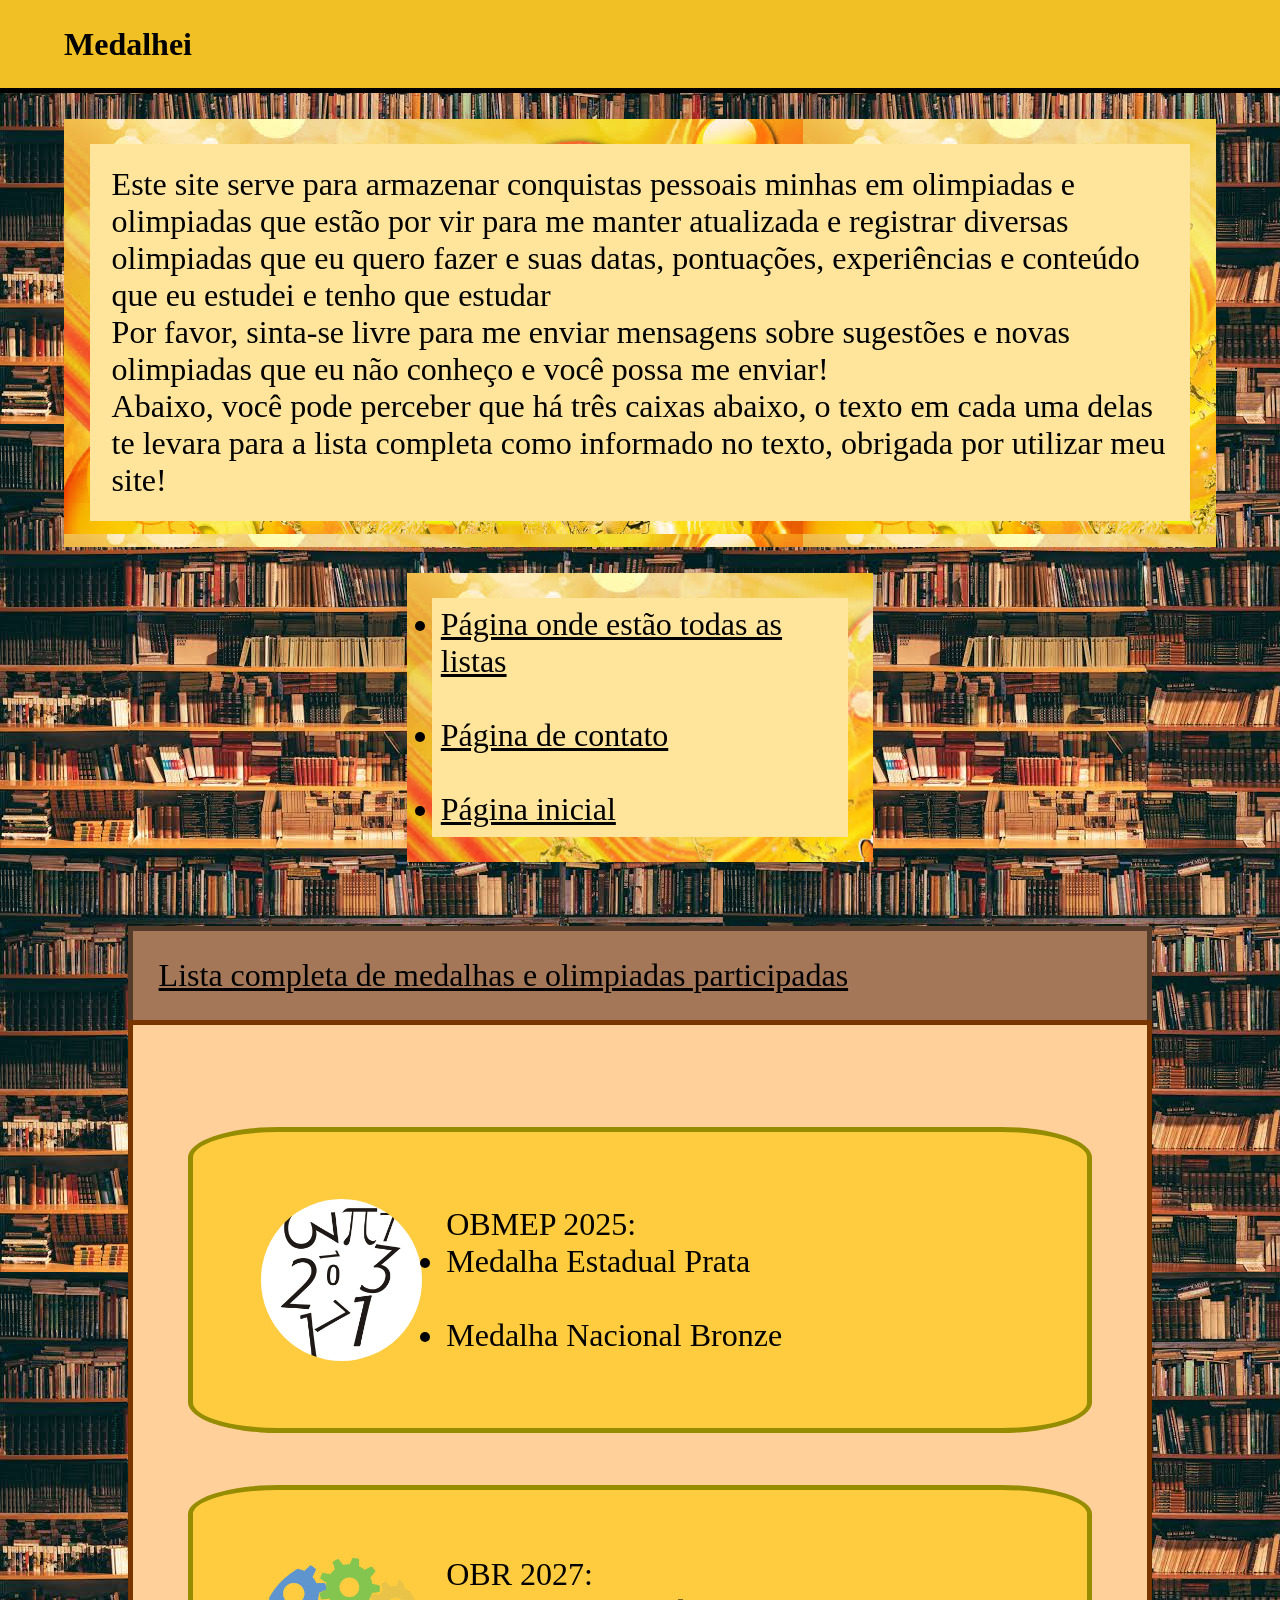
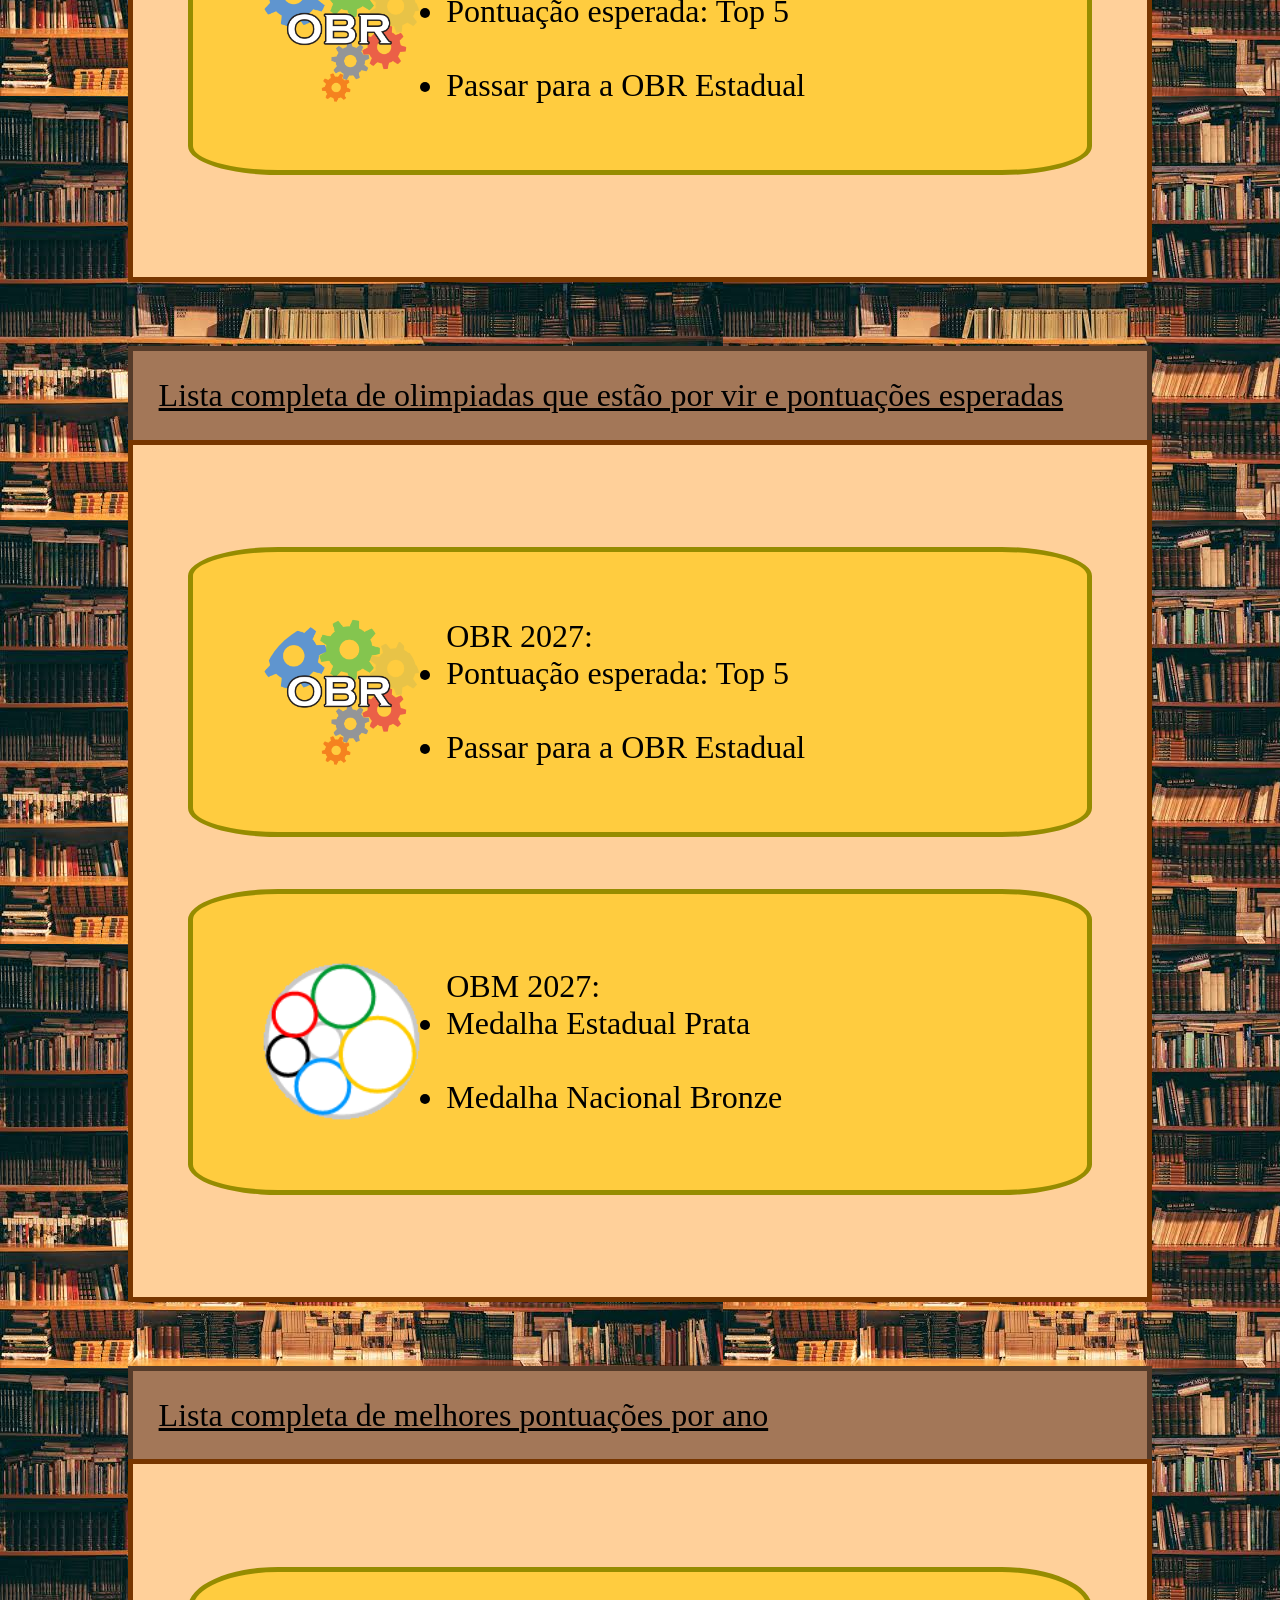
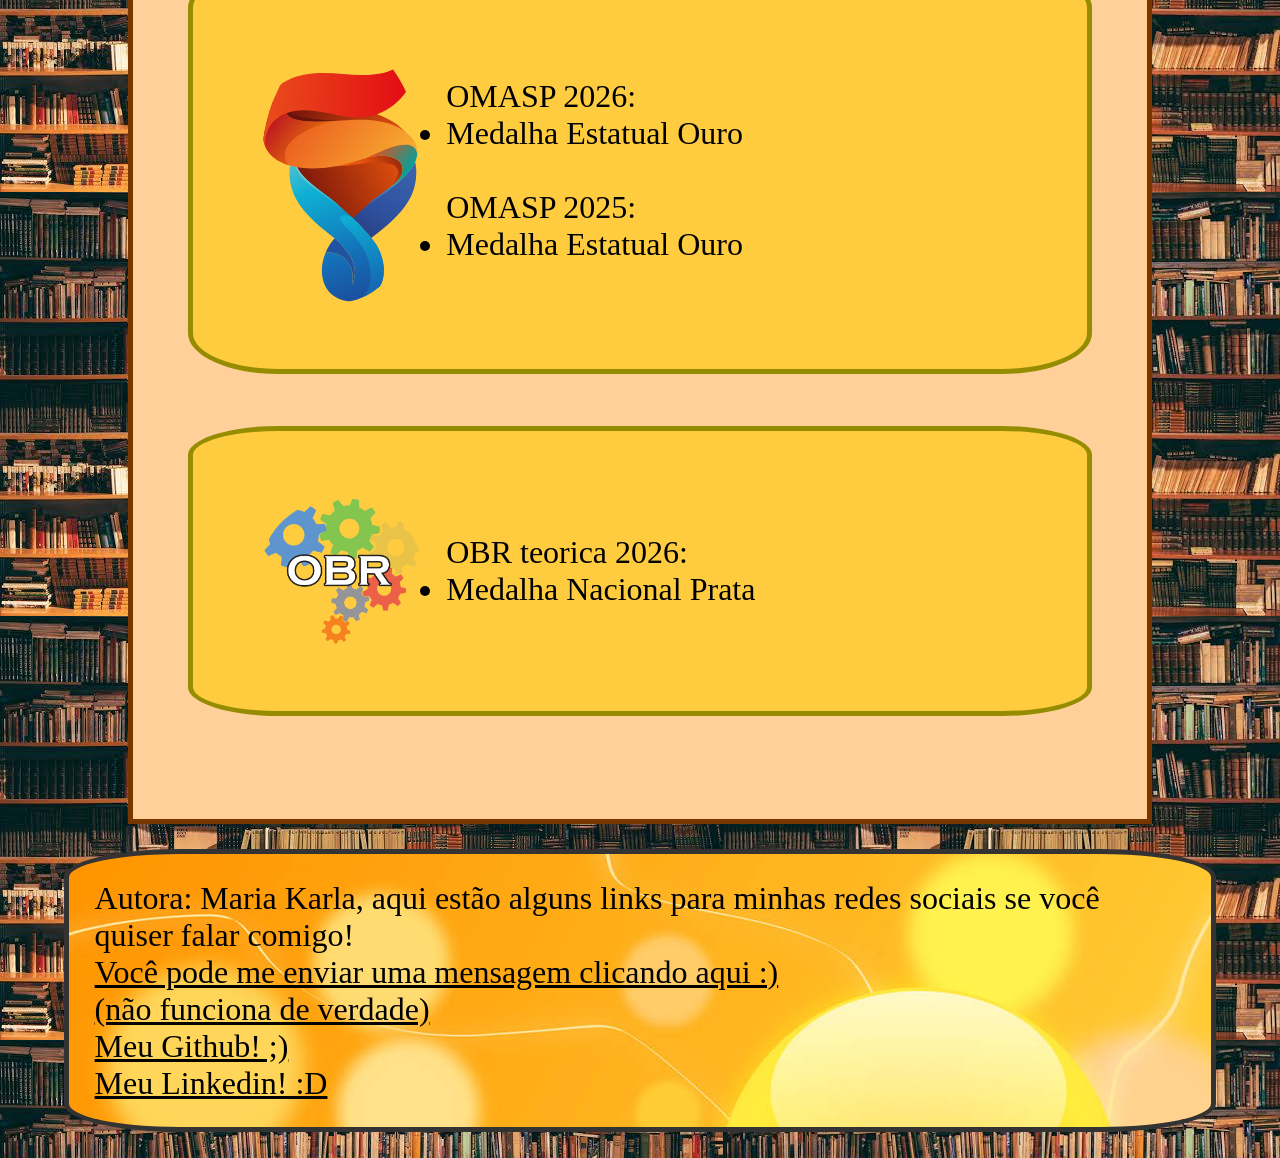
<file: index.html>
<!DOCTYPE html>
<html>
    <head>
        <meta charset="UTF-8">
        <meta name="viewport" content="width=device-width, initial-scale=1.0">
        <title>Medalhei</title>
        <link rel="stylesheet" href="style.css">
    </head>

    <body>

        <header>
            <h1 class="textos">
                Medalhei
            </h1>
        </header>


        <main>
            <div class="centralizar">
                <div class="bloco-main-text-tras">
                    <div class="bloco-main-text-frente">
                        <div class="main-texto">
                            <p>Este site serve para armazenar conquistas pessoais minhas em olimpiadas e olimpiadas que estão por vir para me manter atualizada e registrar diversas olimpiadas que eu quero fazer e suas datas, pontuações, experiências e conteúdo que eu estudei e tenho que estudar
                            <br>
                            Por favor, sinta-se livre para me enviar mensagens sobre sugestões e novas olimpiadas que eu não conheço e você possa me enviar!
                            <br>
                            Abaixo, você pode perceber que há três caixas abaixo, o texto em cada uma delas te levara para a lista completa como informado no texto, obrigada por utilizar meu site!</p>
                        </div>
                    </div>
                </div>
            </div>
        </main>

        <nav>
            <div class="centralizar">
                <div class="bloco-main-text-tras">
                    <div class="bloco-main-text-frente">
                        <div class="textos">
                            <ul>
                                <li><a href="about.html">Página onde estão todas as listas</a></li><br>
                                <li><a href="contact.html">Página de contato</a> </li><br>
                                <li><a href="index.html">Página inicial</a></li>
                            </ul>
                        </div>
                    </div>
                </div>
            </div>
        </nav>

        <div class="caixa-olimpiada-topo">
            <div class="textos">
                <a href="about.html#Participadas">Lista completa de medalhas e olimpiadas participadas</a>
            </div>
        </div>

        <div class="caixa-olimpiadas-baixo">
            <div class="olimpiadas">
                <img src="images/OBMEP.png" class="foto-olimpiada" alt="Logo Olimpiada OBMEP">
                <div class="textos">
                    OBMEP 2025:
                    <ul>
                        <li> Medalha Estadual Prata</li>
                        <br>
                        <li> Medalha Nacional Bronze </li>
                    </ul>
                </div>
            </div>

            <div class="olimpiadas">
                <img src="images/OBR.png" class="foto-olimpiada" alt="Logo Olimpiada OBR">
                <div class="textos">
                    OBR 2027:
                    <ul>
                        <li> Pontuação esperada: Top 5</li>
                        <br>
                        <li> Passar para a OBR Estadual</li>
                    </ul>
                </div>
            </div>
        </div>

        <div class="caixa-olimpiada-topo">
            <div class="textos">
                <a href=about.html#Vao-vir>Lista completa de olimpiadas que estão por vir e pontuações esperadas</a>
            </div>
        </div>

        <div class="caixa-olimpiadas-baixo">
            <div class="olimpiadas">
                <img src="images/OBR.png" class="foto-olimpiada" alt="Logo Olimpiada OBR">
                <div class="textos">
                    OBR 2027:
                    <ul>
                        <li> Pontuação esperada: Top 5</li>
                        <br>
                        <li> Passar para a OBR Estadual</li>
                    </ul>
                </div>
            </div>

            <div class="olimpiadas">
                <img src="images/OBM.png" class="foto-olimpiada" alt="Logo Olimpiada OBM">
                <div class="textos">
                    OBM 2027:
                    <ul>
                        <li> Medalha Estadual Prata</li>
                        <br>
                        <li> Medalha Nacional Bronze </li>
                    </ul>
                </div>
            </div>
        </div>

        <div class="caixa-olimpiada-topo">
            <div class="textos">
                <a href="about.html#Pontuacao">Lista completa de melhores pontuações por ano</a>
            </div>
        </div>

        <div class="caixa-olimpiadas-baixo">
            <div class="olimpiadas">
                <img src="images/OMASP-OLISP.svg" class="foto-olimpiada" alt="Logo Olimpiada OMASP">
                <div class="textos">
                    OMASP 2026:
                    <ul>
                        <li> Medalha Estatual Ouro </li>
                    </ul>

                    <br>

                    OMASP 2025:
                    <ul>
                        <li> Medalha Estatual Ouro </li>
                    </ul>
                </div>
            </div>

            <div class="olimpiadas">
                <img src="images/OBR.png" class="foto-olimpiada" alt="Logo Olimpiada OBR">
                <div class="textos">
                    OBR teorica 2026:

                    <ul>
                        <li> Medalha Nacional Prata </li>
                    </ul>
                </div>
            </div>
        </div>

        <footer>
            <div class="textos">
                <p>Autora: Maria Karla, aqui estão alguns links para minhas redes sociais se você quiser falar comigo!</p>
                <a href="contact.html">Você pode me enviar uma mensagem clicando aqui :)<br> (não funciona de verdade)</a><br>
                <a href="https://github.com/mkmontesino-glitch">Meu Github! ;)</a><br>
                <a href="https://www.linkedin.com/in/maria-karla-montesino-negrin-944066439/">Meu Linkedin! :D</a>
            </div>
        </footer>
    </body>

</html>
</file>
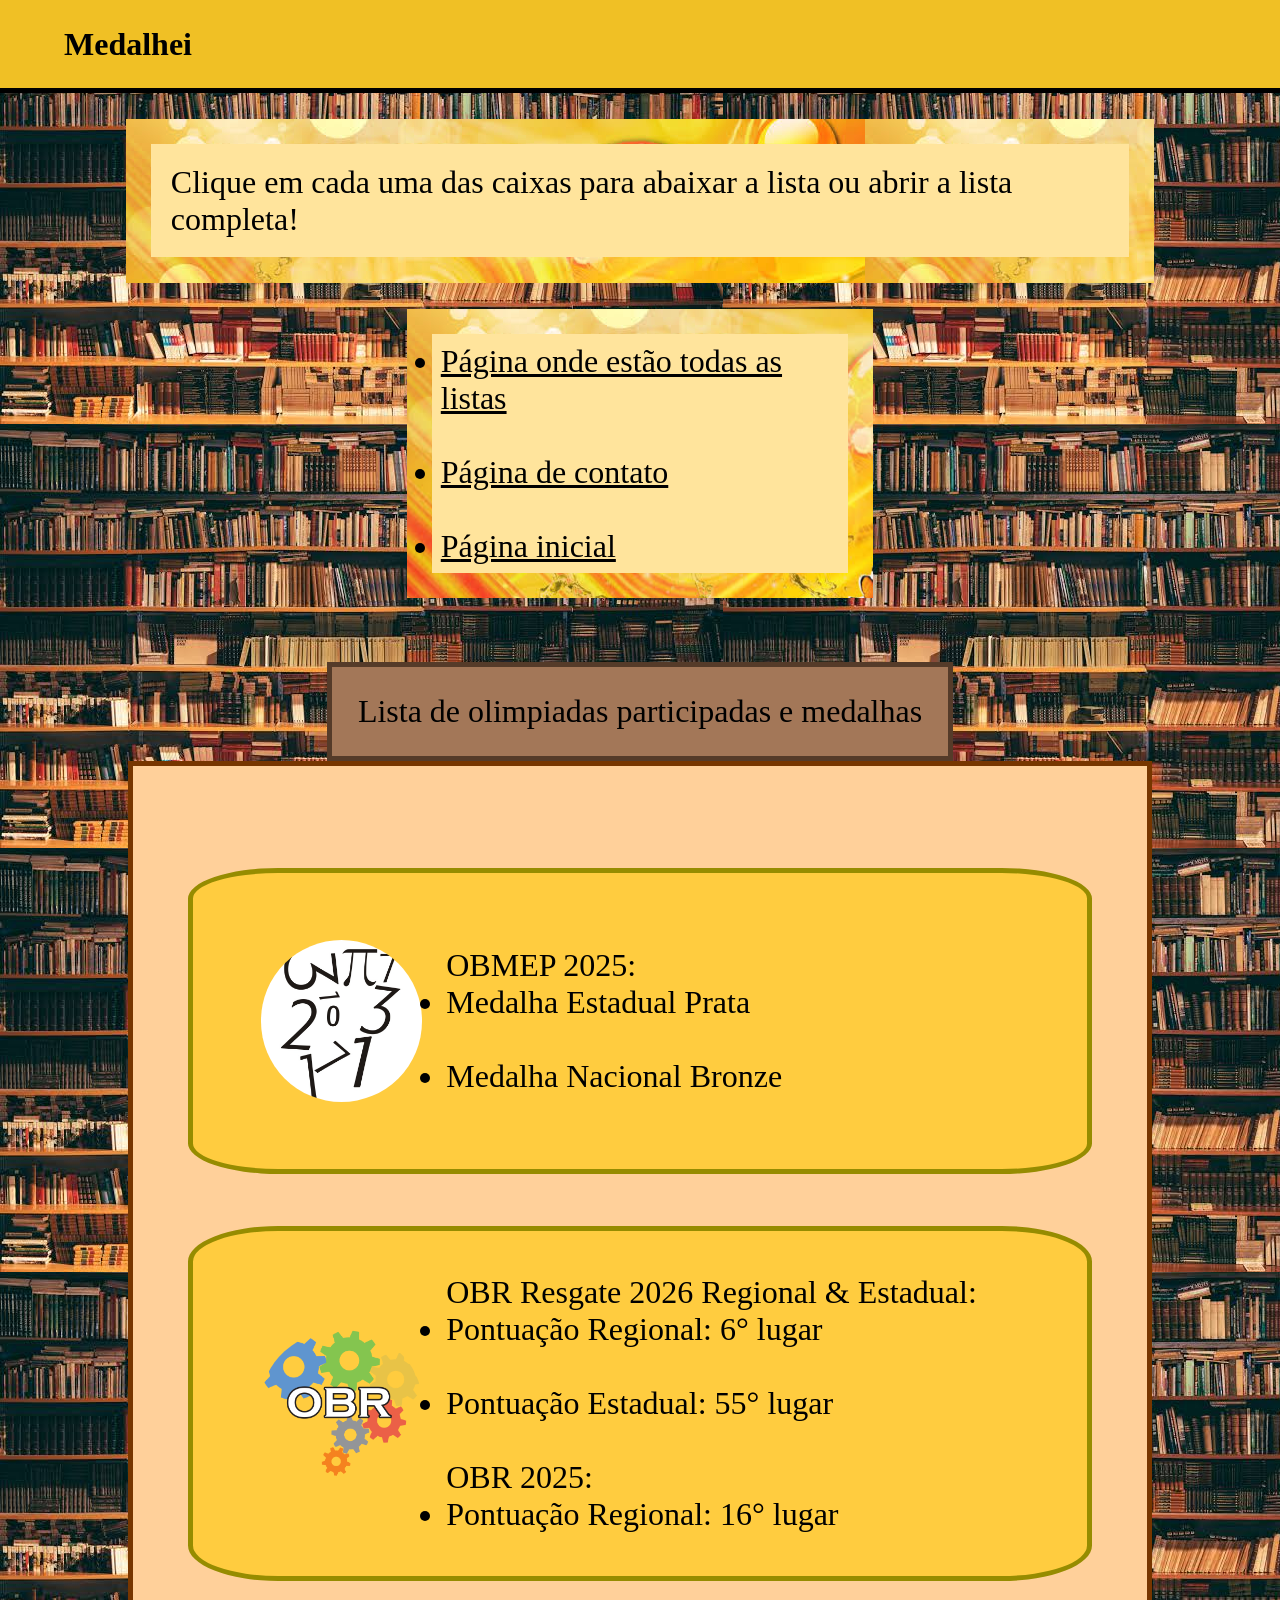
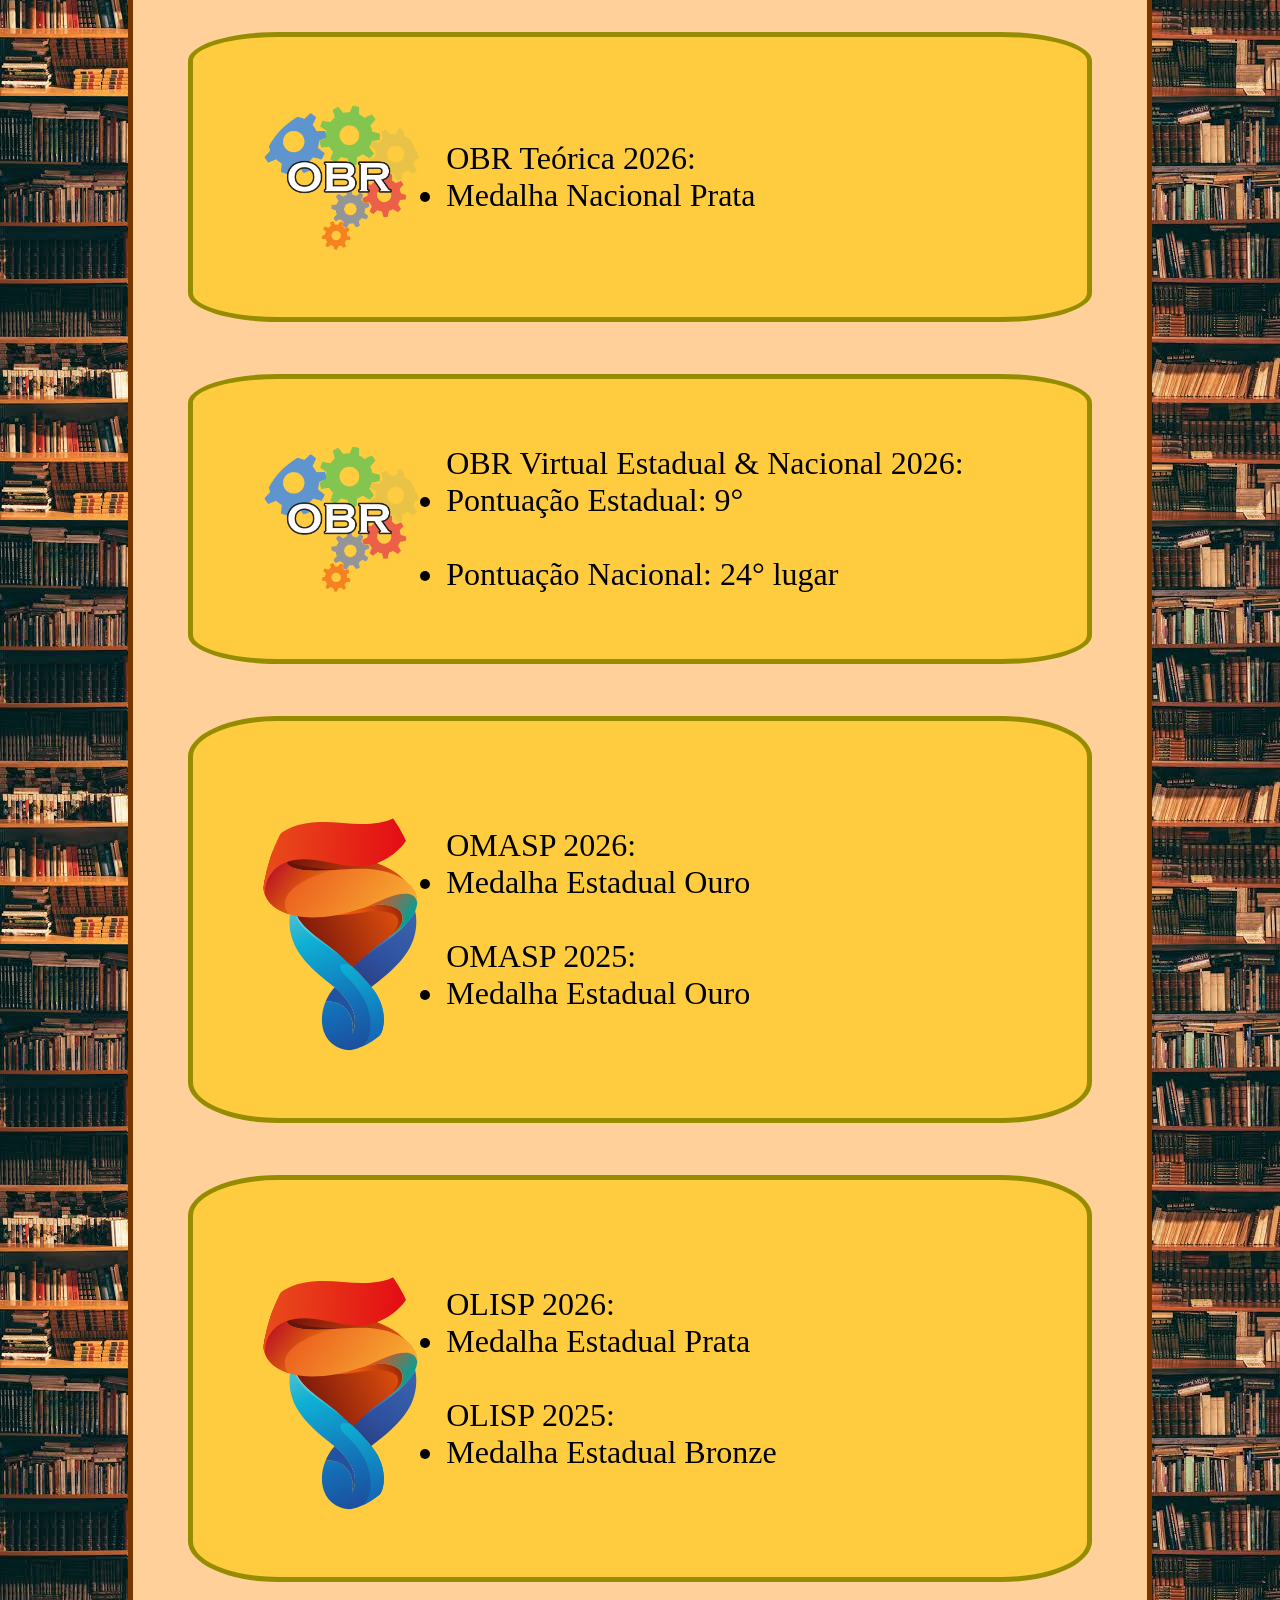
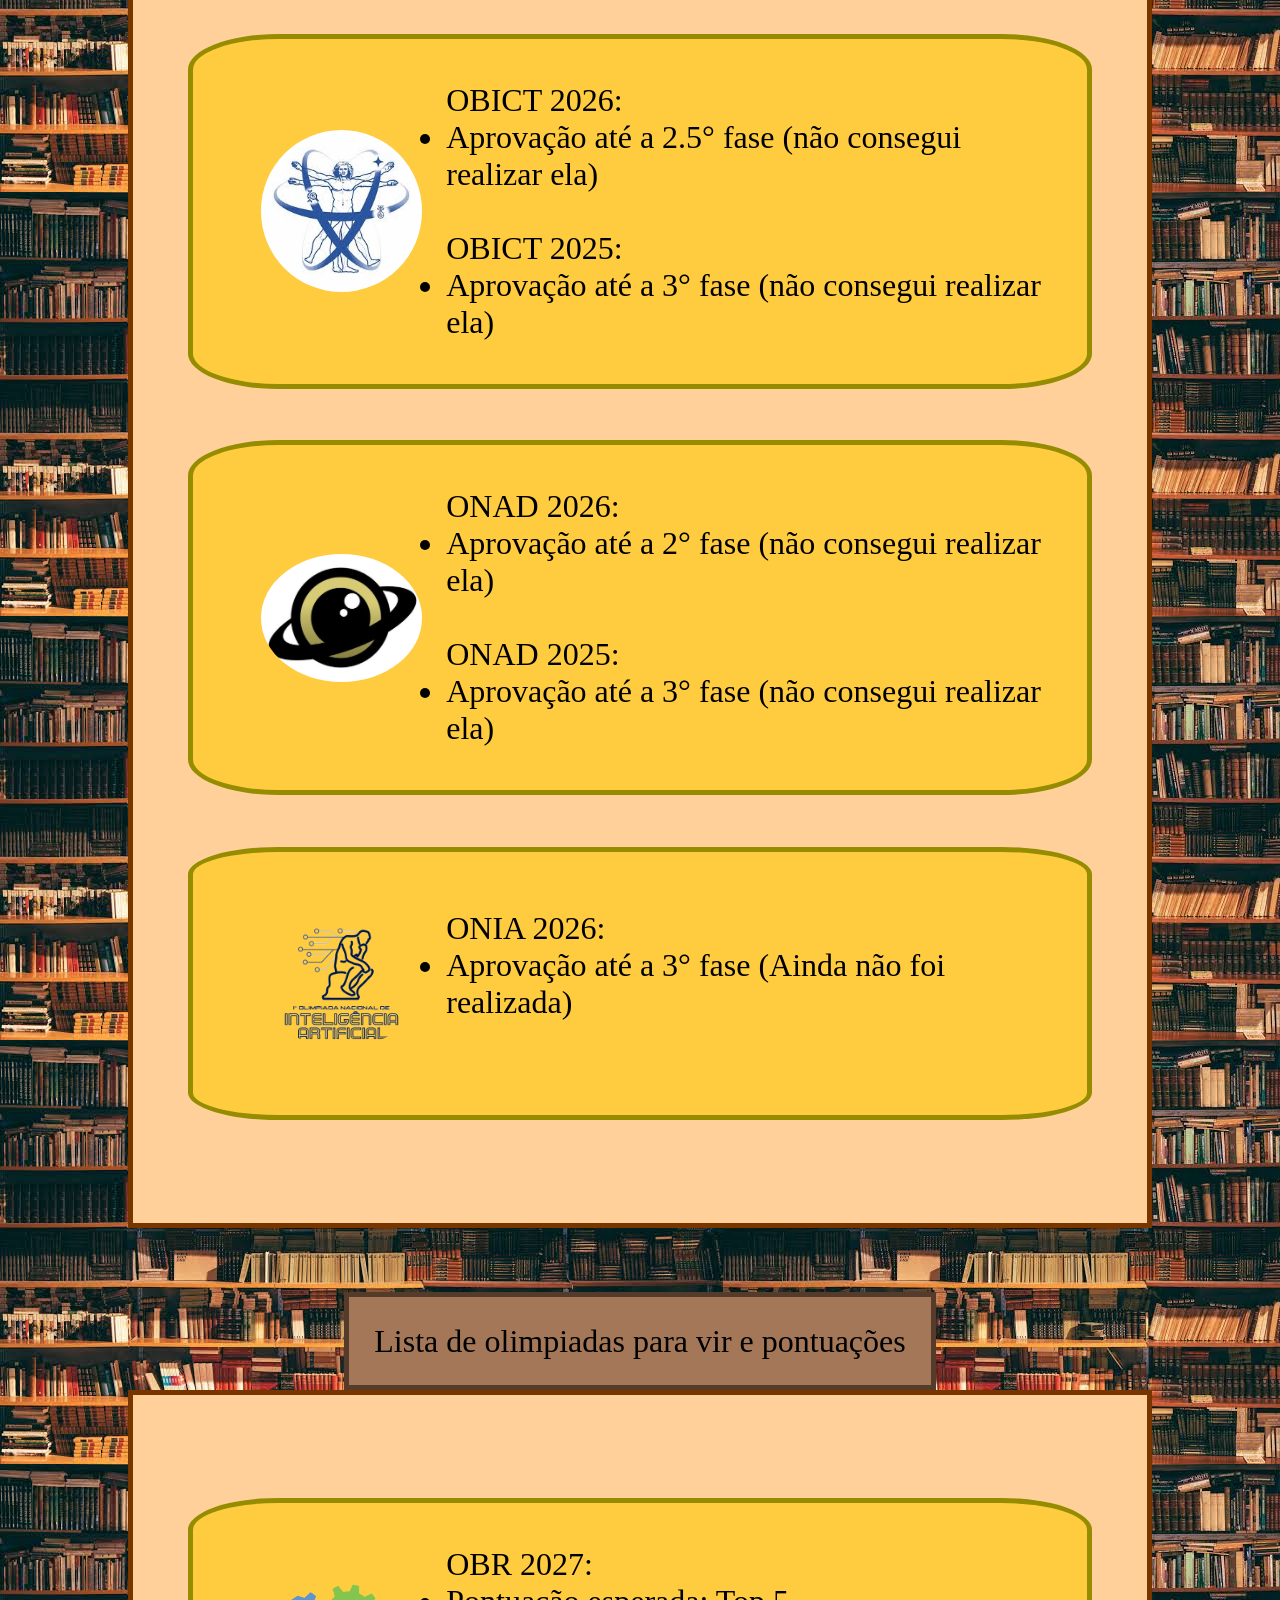
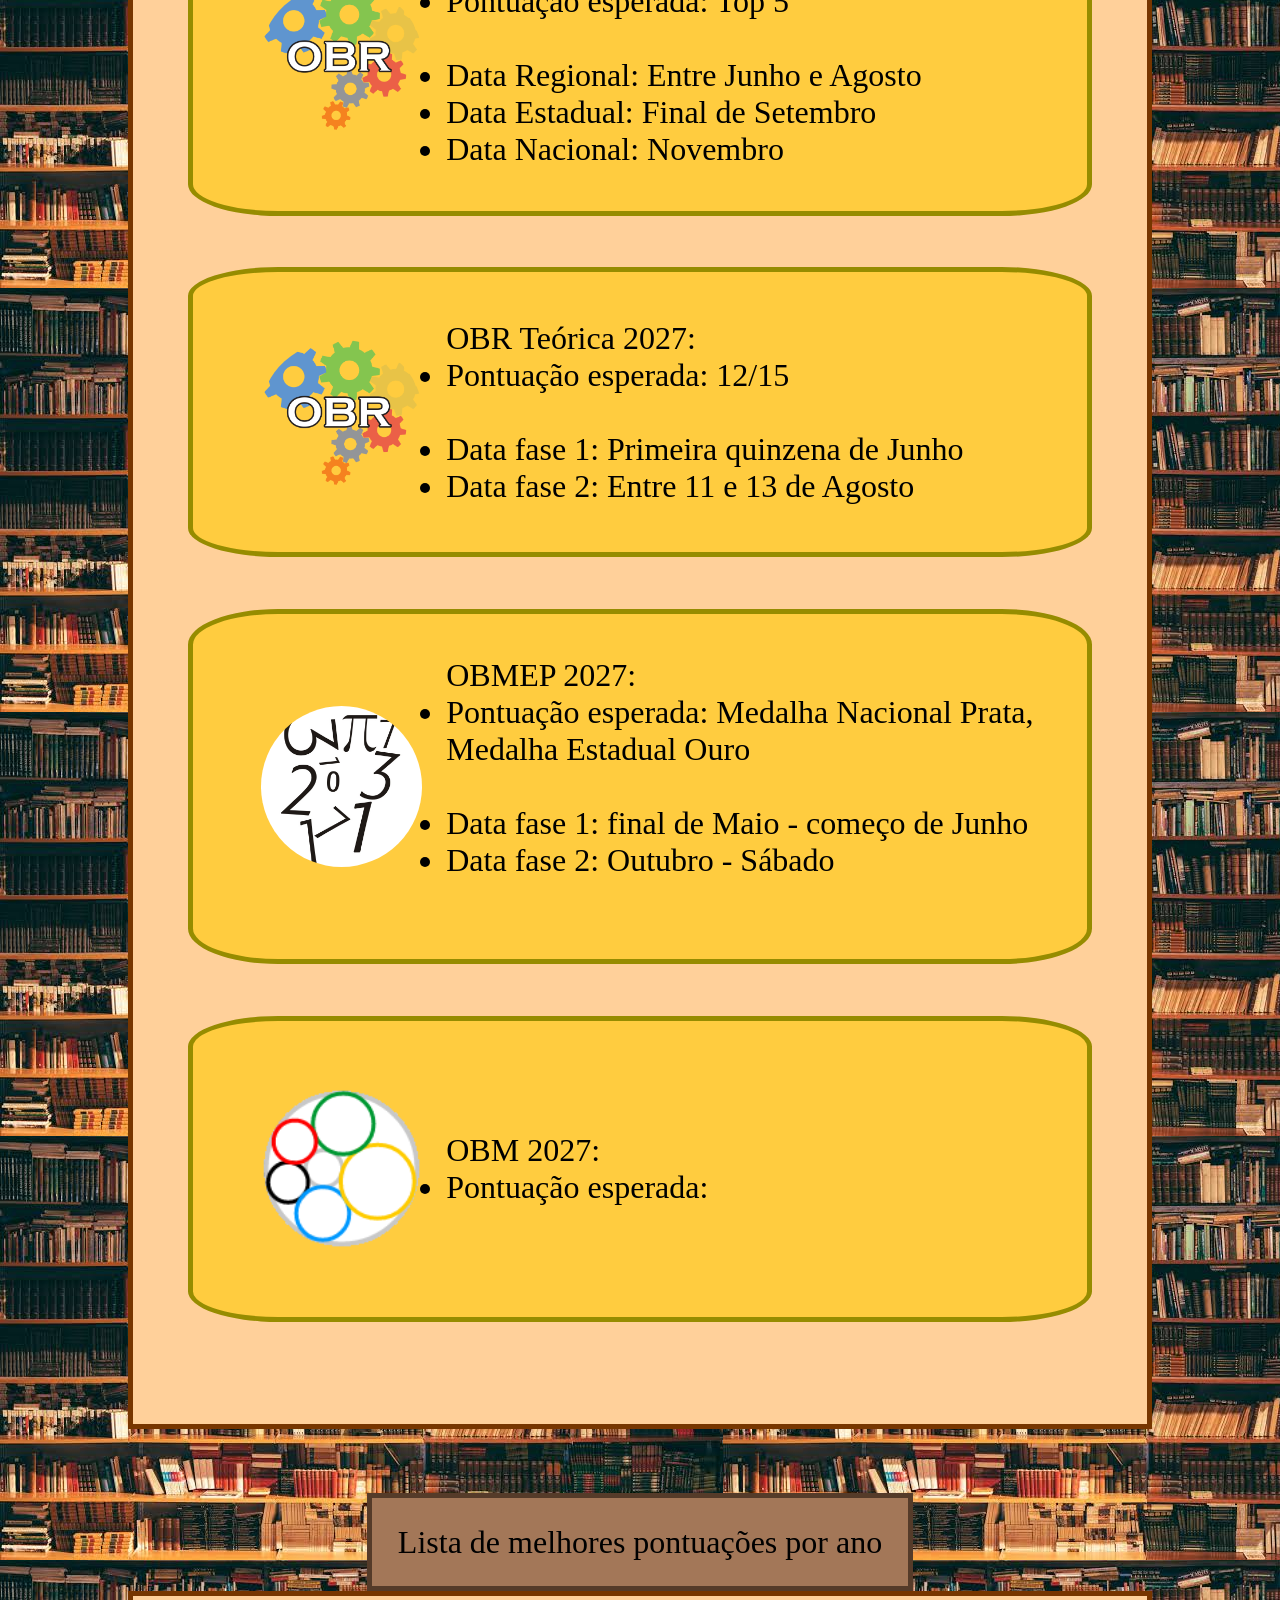
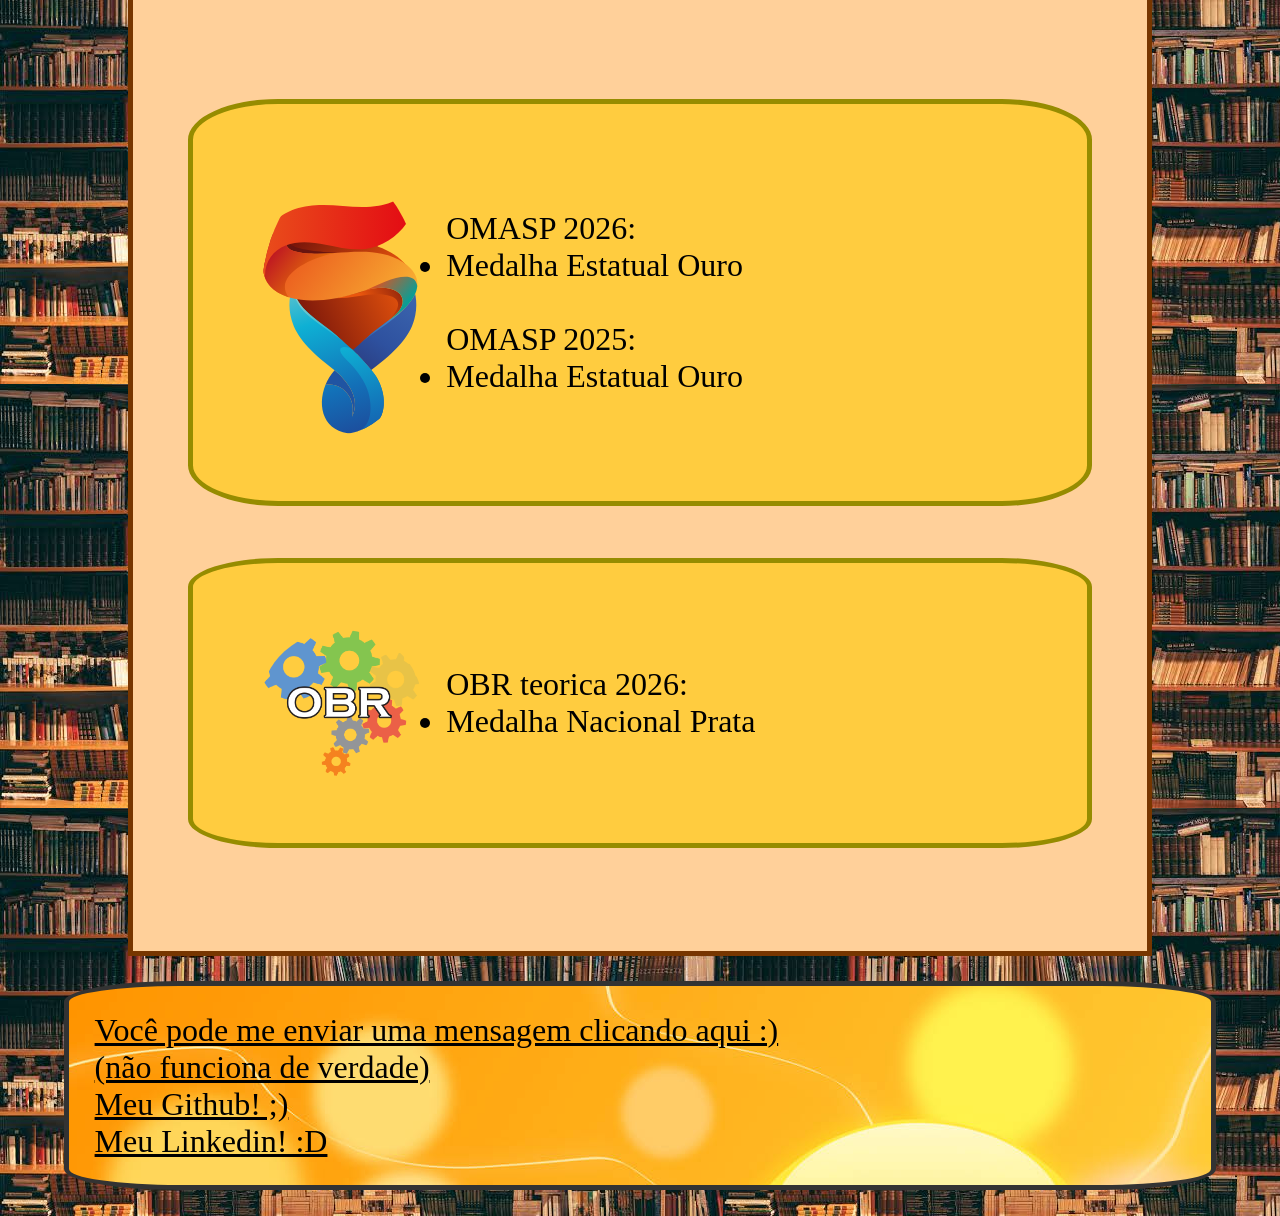
<file: about.html>
<!DOCTYPE html>
<html>
    <head>
        <meta charset="UTF-8">
        <meta name="viewport" content="width=device-width, initial-scale=1.0">
        <title>Minhas Olimpiadas</title>
        <link rel="stylesheet" href="style.css">
    </head>

    <body>

        <header>
            <h1 class="textos">
                Medalhei
            </h1>
        </header>

        <main>
            <div class="centralizar">
                <div class="bloco-main-text-tras">
                    <div class="bloco-main-text-frente">
                        <div class="main-texto">
                            <p>Clique em cada uma das caixas para abaixar a lista ou abrir a lista completa!</p>
                        </div>
                    </div>
                </div>
            </div>
        </main>

        <nav>
            <div class="centralizar">
                <div class="bloco-main-text-tras">
                    <div class="bloco-main-text-frente">
                        <div class="textos">
                            <ul>
                                <li><a href="about.html">Página onde estão todas as listas</a></li><br>
                                <li><a href="contact.html">Página de contato</a> </li><br>
                                <li><a href="index.html">Página inicial</a></li>
                            </ul>
                        </div>
                    </div>
                </div>
            </div>
        </nav>

        <div class="centralizar" class="botao" id="button-code1">
            <button  class="animacao-botao">
                <div class="textos" id="Participadas">
                    Lista de olimpiadas participadas e medalhas
                </div>
            </button>
        </div>

        <div class="caixa-olimpiadas-baixo" id="caixa-code1">
            <div class="olimpiadas">
                <img src="images/OBMEP.png" class="foto-olimpiada" alt="Logo Olimpiada OBMEP">
                <div class="textos">
                    OBMEP 2025:
                    <ul>
                        <li> Medalha Estadual Prata</li>
                        <br>
                        <li> Medalha Nacional Bronze </li>
                    </ul>
                </div>
            </div>

            <div class="olimpiadas">
                <img src="images/OBR.png" class="foto-olimpiada" alt="Logo Olimpiada OBR">
                <div class="textos">
                    OBR Resgate 2026 Regional & Estadual:
                    <ul>
                        <li> Pontuação Regional: 6° lugar</li>
                        <br>
                        <li> Pontuação Estadual: 55° lugar</li>
                    </ul>

                    <br>    

                    OBR 2025:
                    <ul>
                        <li> Pontuação Regional: 16° lugar</li>
                    </ul>
                </div>
            </div>

            <div class="olimpiadas">
                <img src="images/OBR.png" class="foto-olimpiada" alt="Logo Olimpiada OBR">
                <div class="textos">
                    OBR Teórica 2026:
                    <ul>
                        <li> Medalha Nacional Prata</li>
                    </ul>
                </div>
            </div>

             <div class="olimpiadas">
                <img src="images/OBR.png" class="foto-olimpiada" alt="Logo Olimpiada OBR">
                <div class="textos">
                    OBR Virtual Estadual & Nacional 2026:
                    <ul>
                        <li> Pontuação Estadual: 9°</li>
                        <br>
                        <li> Pontuação Nacional: 24° lugar</li>
                    </ul>
                </div>
            </div>

            <div class="olimpiadas">
                <img src="images/OMASP-OLISP.svg" class="foto-olimpiada" alt="Logo Olimpiada OMASP">
                <div class="textos">
                    OMASP 2026:
                    <ul>
                        <li> Medalha Estadual Ouro </li>
                    </ul>

                    <br>

                    OMASP 2025:
                    <ul>
                        <li> Medalha Estadual Ouro </li>
                    </ul>
                </div>
            </div>

            <div class="olimpiadas">
                <img src="images/OMASP-OLISP.svg" class="foto-olimpiada" alt="Logo Olimpiada OLISP">
                <div class="textos">
                    OLISP 2026:
                    <ul>
                        <li> Medalha Estadual Prata</li>
                    </ul>

                    <br>

                    OLISP 2025:
                    <ul>
                        <li> Medalha Estadual Bronze</li>
                    </ul>
                </div>
            </div>

            <div class="olimpiadas">
                <img src="images/OBICT.png" class="foto-olimpiada" alt="Logo Olimpiada OBICT">
                <div class="textos">
                    OBICT 2026:
                    <ul>
                        <li>Aprovação até a 2.5° fase (não consegui realizar ela)</li>
                    </ul>

                    <br>

                    OBICT 2025:
                    <ul>
                        <li>Aprovação até a 3° fase (não consegui realizar ela)</li>
                    </ul>
                </div>
            </div>

            <div class="olimpiadas">
                <img src="images/ONAD.png" class="foto-olimpiada" alt="Logo Olimpiada ONAD">
                <div class="textos">
                    ONAD 2026:
                    <ul>
                        <li>Aprovação até a 2° fase (não consegui realizar ela)</li>
                    </ul>

                    <br>

                    ONAD 2025:
                    <ul>
                        <li>Aprovação até a 3° fase (não consegui realizar ela)</li>
                    </ul>
                </div>
            </div>

            <div class="olimpiadas">
                <img src="images/ONIA.png" class="foto-olimpiada" alt="Logo Olimpiada ONIA">
                <div class="textos">
                    ONIA 2026:
                    <ul>
                        <li>Aprovação até a 3° fase (Ainda não foi realizada)</li>
                    </ul>

                    <br>
                </div>
            </div>
        </div>

        <div class="centralizar" class="botao" id="button-code2">
            <button  class="animacao-botao">
                <div class="textos" id="Vao-vir">
                    Lista de olimpiadas para vir e pontuações
                </div>
            </button>
        </div>

        <div class="caixa-olimpiadas-baixo" id="caixa-code2"> 
            <div class="olimpiadas">
                <img src="images/OBR.png" class="foto-olimpiada" alt="Logo Olimpiada OBR">
                <div class="textos">
                    OBR 2027:
                    <ul>
                        <li> Pontuação esperada: Top 5</li>
                        <br>
                        <li>Data Regional: Entre Junho e Agosto</li>
                        <li>Data Estadual: Final de Setembro</li>
                        <li>Data Nacional: Novembro</li>
                    </ul>
                </div>
            </div>

            <div class="olimpiadas">
                <img src="images/OBR.png" class="foto-olimpiada" alt="Logo Olimpiada OBR">
                <div class="textos">
                    OBR Teórica 2027:
                    <ul>
                        <li> Pontuação esperada: 12/15</li>
                        <br>
                        <li>Data fase 1: Primeira quinzena de Junho</li>
                        <li>Data fase 2: Entre 11 e 13 de Agosto</li>
                    </ul>
                </div>
            </div>

            <div class="olimpiadas">
                <img src="images/OBMEP.png" class="foto-olimpiada" alt="Logo Olimpiada OBMEP">
                <div class="textos">
                    OBMEP 2027:
                    <ul>
                        <li> Pontuação esperada: Medalha Nacional Prata, Medalha Estadual Ouro</li>
                        <br>
                        <li>Data fase 1: final de Maio - começo de Junho</li>
                        <li>Data fase 2: Outubro - Sábado</li>
                        <br>
                    </ul>
                </div>
            </div>

            <div class="olimpiadas">
                <img src="images/OBM.png" class="foto-olimpiada"alt="Logo Olimpiada OBM">
                <div class="textos">
                    OBM 2027:
                    <ul>
                        <li>Pontuação esperada: </li>
                    </ul>
                </div>
            </div>
        </div>

        <div class="centralizar" id="button-code3">
            <button class="animacao-botao">
                <div class="textos" id="Pontuacao">
                    Lista de melhores pontuações por ano
                </div>
            </button>
        </div>

        <div class="caixa-olimpiadas-baixo" id="caixa-code3">
            <div class="olimpiadas">
                <img src="images/OMASP-OLISP.svg" class="foto-olimpiada" alt="Logo Olimpiada OMASP">
                <div class="textos">
                    OMASP 2026:
                    <ul>
                        <li> Medalha Estatual Ouro </li>
                    </ul>

                    <br>

                    OMASP 2025:
                    <ul>
                        <li> Medalha Estatual Ouro </li>
                    </ul>
                </div>
            </div>

            <div class="olimpiadas">
                <img src="images/OBR.png" class="foto-olimpiada" alt="Logo Olimpiada OBR">
                <div class="textos">
                    OBR teorica 2026:

                    <ul>
                        <li> Medalha Nacional Prata </li>
                    </ul>
                </div>
            </div>
        </div>

        <footer>
            <div class="textos">
                <a href="contact.html">Você pode me enviar uma mensagem clicando aqui :)<br> (não funciona de verdade)</a><br>
                <a href="https://github.com/mkmontesino-glitch">Meu Github! ;)</a><br>
                <a href="https://www.linkedin.com/in/maria-karla-montesino-negrin-944066439/">Meu Linkedin! :D</a>
            </div>
        </footer>

        <script>
            const botao1 = document.getElementById("button-code1");
            const caixa1 = document.getElementById("caixa-code1");

            const botao2 = document.getElementById("button-code2");
            const caixa2 = document.getElementById("caixa-code2");

            const botao3 = document.getElementById("button-code3");
            const caixa3 = document.getElementById("caixa-code3");

            botao1.addEventListener('click', function() {
                if (caixa1.style.display == 'none'){
                    caixa1.style.display = 'block'
                } else {
                    caixa1.style.display = 'none'
                }
            } );

            botao2.addEventListener('click', function() {
                if (caixa2.style.display == 'none'){
                    caixa2.style.display = 'block'
                } else {
                    caixa2.style.display = 'none'
                }
            } );

            botao3.addEventListener('click', function() {
                if (caixa3.style.display == 'none'){
                    caixa3.style.display = 'block'
                } else {
                    caixa3.style.display = 'none'
                }
            } );
        </script>

    </body>

</html>
</file>
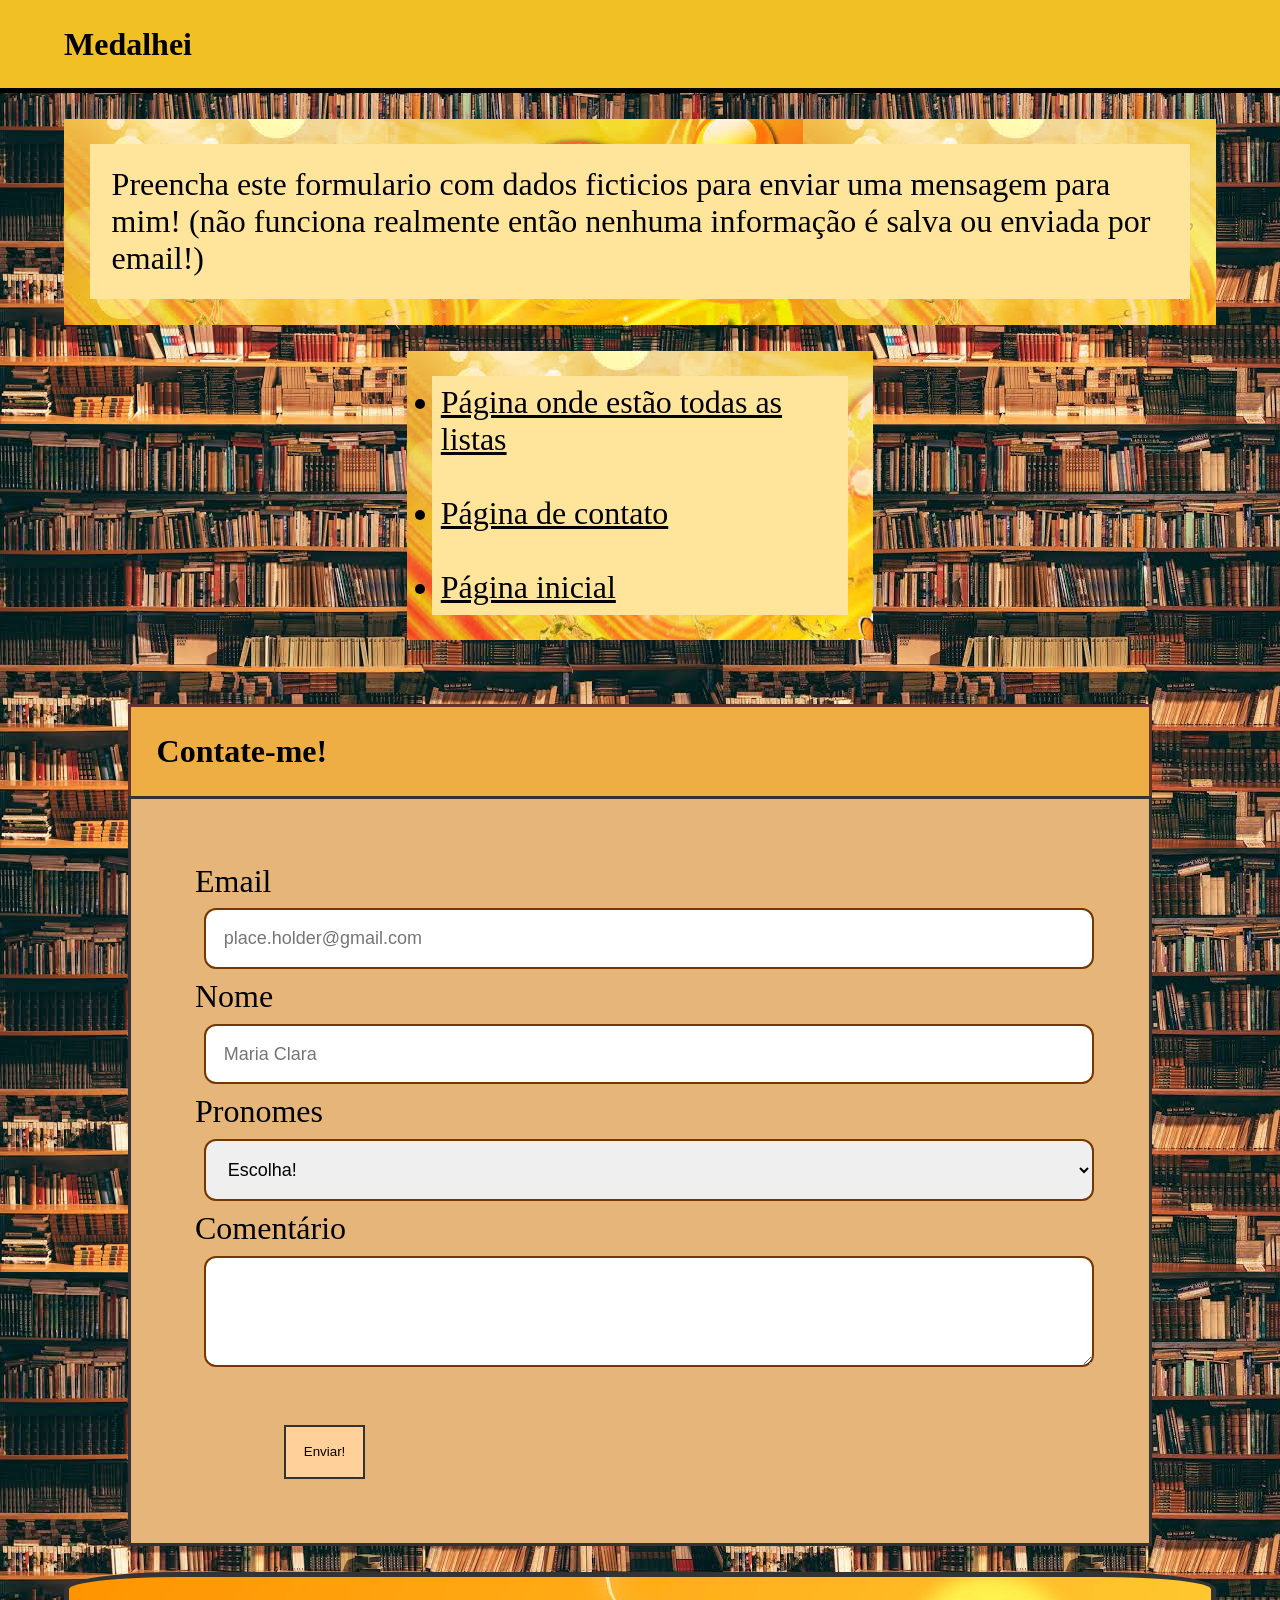
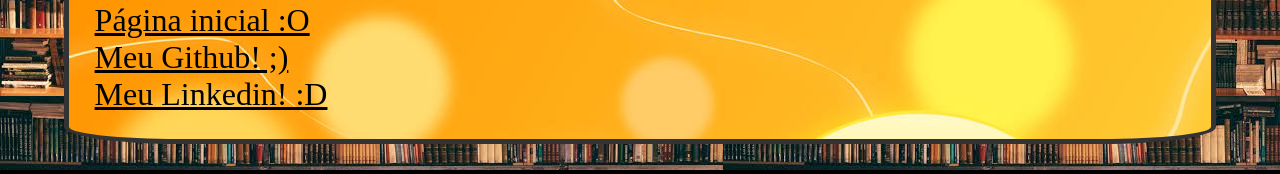
<file: contact.html>
<!DOCTYPE html>
<html>
    <head>
        <meta charset="UTF-8">
        <meta name="viewport" content="width=device-width, initial-scale=1.0">
        <title>Formulário de Contato</title>
        <link rel="stylesheet" href="style.css">
    </head>

    <body>

        <header>
            <!-- Adição de botão para colocar novas olimpiadas -->
             <div class="topo">

                <h1 class="textos">
                    Medalhei
                </h1>
             </div>

        </header>

        <main>
            <div class="centralizar">
                <div class="bloco-main-text-tras">
                    <div class="bloco-main-text-frente">
                        <div class="main-texto">
                            <p>Preencha este formulario com dados ficticios para enviar uma mensagem para mim! (não funciona realmente então nenhuma informação é salva ou enviada por email!)</p>
                        </div>
                    </div>
                </div>
            </div>
        </main>

        <nav>
            <div class="centralizar">
                <div class="bloco-main-text-tras">
                    <div class="bloco-main-text-frente">
                        <div class="textos">
                            <ul>
                                <li><a href="about.html">Página onde estão todas as listas</a></li><br>
                                <li><a href="contact.html">Página de contato</a> </li><br>
                                <li><a href="index.html">Página inicial</a></li>
                            </ul>
                        </div>
                    </div>
                </div>
            </div>
        </nav>

        <div class="formulario-caixa-topo">
            <h1>
                Contate-me!
            </h1>
        </div>

        <div class="formulario-caixa-baixo">

            
            <form method="get">
                <label for="email">Email</label>
                <input type="email" id="email" name="email" placeholder="place.holder@gmail.com" required>
                    
                <label for="nome">Nome</label>
                <input type="text" id="nome" name="nome" placeholder="Maria Clara" required>
                    
                <label for="pronomes">Pronomes</label>
                <select id="pronomes" name="pronomes">
                    <option value="">Escolha!</option>
                    <option value="1">Ela/Dela</option>
                    <option value="2">Ele/Dele</option>
                    <option value="2">Qualquer</option>
                    <option value="2">Outro...</option>
                </select>
                    
                <label for="comentario">Comentário</label>
                <textarea id="comentario" name="comentario" rows="4" cols="50" required></textarea>

                <button type="submit" id="botao-formulario" class="animacao-botao">Enviar!</button>
            </form>

        </div>

        

        <footer>
            <div class="textos">
                <a href="index.html">Página inicial :O</a><br>
                <a href="https://github.com/mkmontesino-glitch">Meu Github! ;)</a><br>
                <a href="https://www.linkedin.com/in/maria-karla-montesino-negrin-944066439/">Meu Linkedin! :D</a>
            </div>
        </footer>

    </body>

</html>
</file>
<file: style.css>
* {
  margin: 0;
  padding: 0;
  box-sizing: border-box;
}

a{
    color: #000000;
}

a:hover{
    color: #66332c;
}

header {
    padding: 2% 2% 2% 5%;
    border-bottom: 5px black solid;
    background-color: #f0c025;
    display: flex;
    justify-content: flex-start;
}

.textos{
    font-family: cursive;
    color: #000000;
    font-size: xx-large;
}

.main-texto{
    color: rgb(0, 0, 0);
    font-family: cursive;
    font-size: xx-large;
    
}

#Participadas{
    color: #000000;
}

#Vao-vir{
    color: #000000;
}

#Pontuacao{
    color: #000000;
}

.bloco-main-text-tras{
    margin-top: 2%;
    padding: 2%;
    background-image: url("images/Fundo-main-texto.png");
    max-width: 90%;
}

.bloco-main-text-frente{
    padding: 2%;
    background-color: #ffe49c;
}

body {
    background-image: url("images/Fundo.png");
    font-family: cursive;
    background-color: #000000;
}

.centralizar{
    display: flex;
    flex-direction: column;
    justify-content: center;
    align-items: center;
}

.foto-olimpiada{
    border-radius: 50%;
    margin: 3%;
    width: 20%;

    max-width: 100%;
}

.caixa-olimpiada-topo{
    border-top: solid 5px;
    border-left: solid 5px;
    border-right: solid 5px;
    border-color: #553b29;
    padding: 2%;
    margin: 5% 10% 0px 10%;
    background-color: #a37758;
}

.caixa-olimpiadas-baixo{
    border: 5px solid;
    border-color: #773600;
    padding: 6%;
    margin: 0px 10% 0% 10%;
    background-color: #ffd09a;

    display: flex;
    flex-direction: column;
    justify-content: center;
    align-items: center;
}

.olimpiadas{
    border: 5px solid;
    border-radius: 10%;

    border-color: #968c00;
    background-color: #ffcc3f;

    padding: 5%;
    margin: 3%;
    width: 105%;

    display:flex;
    align-items: center;
    flex-direction: row;
}

.texto-caixas-topo{
    font-family: 'Times New Roman', Times, serif;
    color: black;
    font-size: xx-large;
}

.animacao-botao{
    border: solid 5px;
    border-color: #553b29;
    padding: 2%;
    margin: 5% 10% 0px 10%;
    background-color: #a37758;
    cursor: pointer; /* Garante que o cursor seja a 'mãozinha' de link */
}

.animacao-botao:hover{
    background-color: #7e583e;
    transform: scale(1.05); /* Aumenta levemente o tamanho */
}


#button-code1{
    font-family: cursive;
    color: #000000;
    font-size: xx-large;
}

#button-code2{
    font-family: cursive;
    color: #000000;
    font-size: xx-large;
}

#button-code3{
    font-family: cursive;
    color: #000000;
    font-size: xx-large;
}

#caixa-code1{
    display: none;
    display: flex;
    flex-direction: column;
    justify-content: center;
    align-items: center;
}

#caixa-code2{
    display:none;
    display: flex;
    flex-direction: column;
    justify-content: center;
    align-items: center;
}

#caixa-code3{
    display: none;
    display: flex;
    flex-direction: column;
    justify-content: center;
    align-items: center;
}

.formulario-caixa-topo{
    border-top: solid 3px;
    border-left: solid 3px;
    border-right: solid 3px;
    border-color: #66332c;
    padding: 2%;
    margin: 5% 10% 0px 10%;
    background-color: #EFAE44;
}

.formulario-caixa-baixo{
    border: 3px solid;
    border-color: #333333;
    padding: 5%;
    margin: 0px 10% 0% 10%;
    background-color: #E6B57A;

    display: flex;
    flex-direction: column;
    justify-content: right;
    align-items: right;
}

.formulario-grupo input, formulario-grupo select, formulario-grupo textarea{
    width: 100%;
    padding: 2%;
    border: #773600 2px solid;
    border-radius: 12px;
    font-size: large;
    margin: 1%;
}

select, input{
    width: 100%;
    padding: 2%;
    border: #773600 2px solid;
    border-radius: 12px;
    font-size: large;
    margin: 1%;
}

textarea{
    width: 100%;
    height: 150%;
    padding: 2%;
    border: #773600 2px solid;
    border-radius: 12px;
    font-size: large;
    margin: 1%;
}

label{
    font-size: xx-large;
}

#botao-formulario{
    border: #333333 2px solid;
    background-color: #ffd09a;
    min-width: 2%;
    cursor: pointer;
}

@media (max-width: 540px){
    .olimpiadas{
        border: 5px solid;
        border-radius: 10%;

        border-color: #968c00;
        background-color: #ffcc3f;

        padding: 5%;
        margin: 3%;
        width: 105%;

        display:flex;
        align-items: center;
        flex-direction: column;
    }
}

footer{
    border: 5px solid;
    border-radius: 10%;
    border-color: #333333;
    padding: 2%;
    margin: 2% 5%;
    background-image: url("images/footer-fundo.png");
}
</file>
